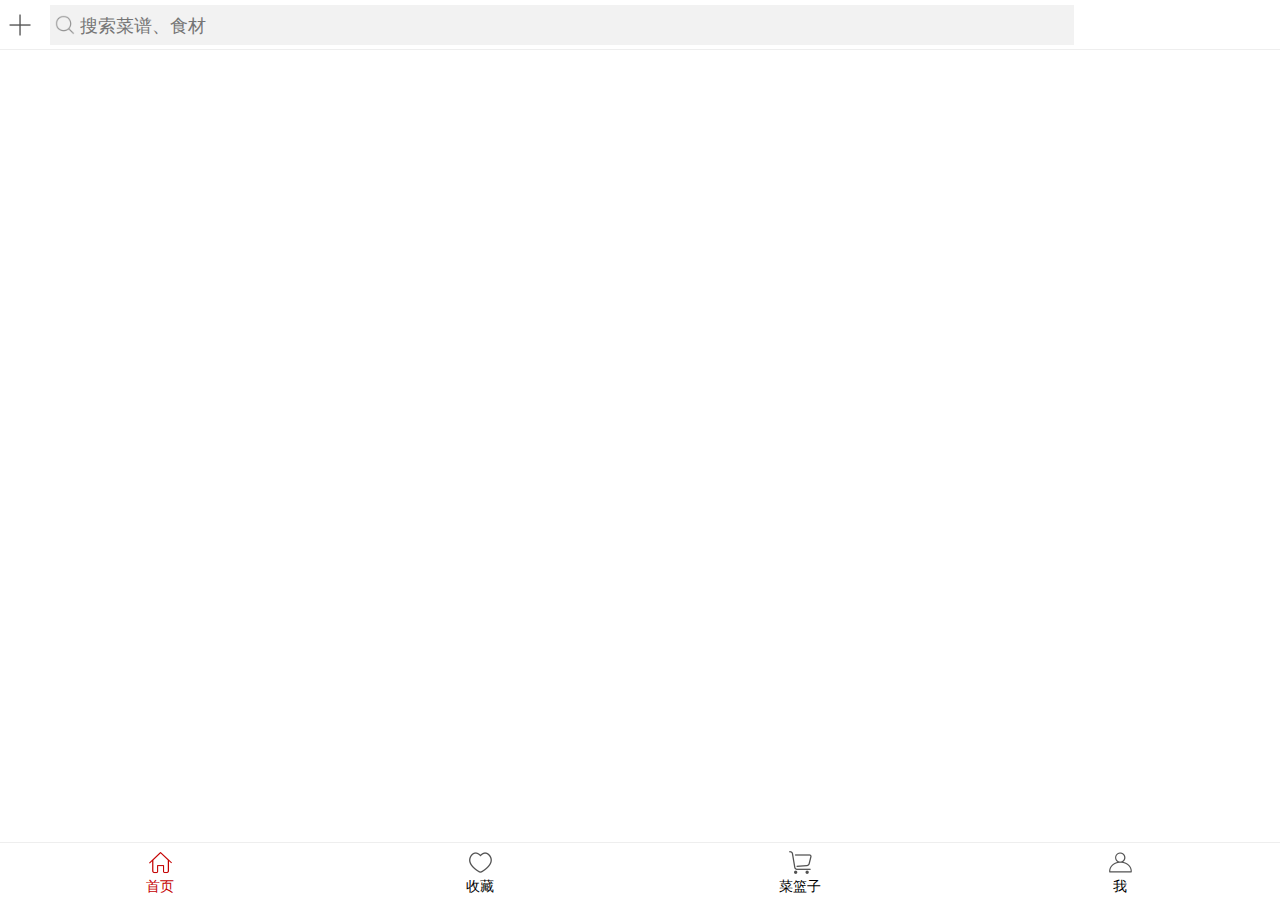
<file: widget/index.html>
<!doctype html>
<html>
<head>
    <meta charset="UTF-8">
    <meta name="viewport" content="maximum-scale=1.0,minimum-scale=1.0,user-scalable=0,width=device-width,initial-scale=1.0"/>
    <meta name="format-detection" content="telephone=no,email=no,date=no,address=no">
    <title>index</title>
    <link rel="stylesheet" type="text/css" href="./css/api.css"/>
    <link rel="stylesheet" type="text/css" href="./css/style.css"/>
    <link rel="stylesheet" type="text/css" href="./css/base.css"/>
</head>
<body>
<div id="wrap" class="flex-wrap flex-vertical">
    <header>
         <ul>
            <li class="border-b active" >
                <img class="header-left" src="./image/plus.png" alt="">
                <input type="search" tapmode class="search" placeholder="搜索菜谱、食材">
            </li> 
            <li class="border-b" >
                <input type="search" tapmode class="search" placeholder="搜索菜谱、食材">
            </li>
            <li class="border-b" >菜篮子</li>
            <li class="border-b" >个人中心</li>
        </ul>
    </header>   
    <div id="main" class="flex-con">
    </div>
    <div id="footer" class="border-t">
        <ul class="flex-wrap" >
            <li tapmode="hover" onclick="randomSwitchBtn( this );" class="flex-con active" >首页</li>
            <li tapmode="hover" onclick="randomSwitchBtn( this );" class="flex-con" >收藏</li>
            <li tapmode="hover" onclick="randomSwitchBtn( this );" class="flex-con" >菜篮子</li>
            <li tapmode="hover" onclick="randomSwitchBtn( this );" class="flex-con" >我</li>
        </ul>
    </div>
</div>
</body>
</html>
<script type="text/javascript" src="script/api.js"></script>
<script type="text/javascript" src="script/main.js"></script>
<script type="text/javascript">


    apiready = function () {
        
        // 顶部状态栏
        // $api.fixStatusBar( $api.dom('header') );
        // api.setStatusBarStyle({
        //     style: 'dark',
        //     color: '#6ab494'
        // });

/********打开搜索页面**********/
        var UISearchBar = api.require("UISearchBar");
        var searchPage=document.getElementsByClassName("search")[0];
        searchPage.onclick=function(){
        UISearchBar.open({
            placeholder: '搜索菜谱、食材',
            historyCount: 10,
            showRecordBtn: true,
            texts: {
                cancelText: '取消',
                clearText: '清除搜索记录'
            },
            styles: {
                navBar: {
                    bgColor: '#FFFFFF',
                    borderColor: '#ccc'
                },
                searchBox: {
                    bgImg: '',
                    color: '#000',
                    height: 44
                },
                cancel: {
                    bg: 'rgba(0,0,0,0)',
                    color: '#D2691E',
                    size: 16
                },
                list: {
                    color: '#696969',
                    bgColor: '#FFFFFF',
                    borderColor: '#eee',
                    size: 16
                },
                clear: {
                    color: '#000000',
                    borderColor: '#ccc',
                    size: 16
                }
            }
        }, function(ret, err) {
            if (ret) {
                alert(JSON.stringify(ret));
            } else {
                alert(JSON.stringify(err));
            }
        })
    }
 

        
        funIniGroup();

    }
    
    function funIniGroup(){
        var eHeaderLis = $api.domAll('header li'),
            frames = [];
        for (var i = 0,len = eHeaderLis.length; i < len; i++) {
                frames.push( { 
                    name: 'frame'+i, 
                    url: './html/frame'+i+'.html', 
                    bgColor : 'rgba(0,0,0,.2)',
                    // bounces:true
                } )
        }
        api.openFrameGroup({
            name: 'group',
            scrollEnabled: false,
            rect: {
                x: 0, 
                y: $api.dom('header').offsetHeight, 
                w: api.winWidth, 
                h: $api.dom('#main').offsetHeight
            },
            index: 0,
            frames: frames
        }, function (ret, err) {

        });
    }
    
   
    // 随意切换按钮
    function randomSwitchBtn( tag ) {
        if( tag == $api.dom('#footer li.active') )return;
        var eFootLis = $api.domAll('#footer li'),
            eHeaderLis = $api.domAll('header li'),
            index = 0;
        for (var i = 0,len = eFootLis.length; i < len; i++) {
            if( tag == eFootLis[i] ){
                index = i;
            }else{
                $api.removeCls(eFootLis[i], 'active');
                $api.removeCls(eHeaderLis[i], 'active');
            }
        }
        $api.addCls( eFootLis[index], 'active');
        $api.addCls( eHeaderLis[index], 'active');
        api.setFrameGroupIndex({
            name: 'group',
            index: index
        });
    }
</script>
</file>
<file: widget/css/api.css>
html{
	font-family: sans-serif;
}
html,body,header,section,footer,div,ul,ol,li,img,a,span,em,del,legend,center,strong,var,fieldset,form,label,dl,dt,dd,cite,input,hr,time,mark,code,figcaption,figure,textarea,h1,h2,h3,h4,h5,h6,p{
	margin:0;
	border:0;
	padding:0;
	font-style:normal;
}
html,body {
	-webkit-touch-callout:none;
	-webkit-text-size-adjust:none;
	-webkit-tap-highlight-color:rgba(0, 0, 0, 0);
	-webkit-user-select:none;
	background-color: #fff;
}
nav,article,aside,details,main,header,footer,section,fieldset,figcaption,figure{
	display: block;
}
img,a,button,em,del,strong,var,label,cite,small,time,mark,code,textarea{
	display:inline-block;
}
header,section,footer {
	position:relative;
}
ol,ul{
	list-style:none;
}
input,button,textarea {
	border:0;
	margin:0;
	padding:0;
	font-size:1em;
	line-height:1em;
	/*-webkit-appearance:none;*/
	background-color:rgba(0, 0, 0, 0);
}
span{
	display:inline-block;
}
a:active, a:hover {
  outline: 0;
}
a, a:visited{
	text-decoration:none;
}

label, .wordWrap{
    word-wrap: break-word;
    word-break: break-all;
}
table {
  border-collapse: collapse;
  border-spacing: 0;
}
td,th {
  padding: 0;
}
.clearfix:after{
	content: ' ';
	display: block;
	clear: both;
	visibility:hidden;
	line-height: 0;
	height:0;
}
.loading_more{
	display: block;
	height: 1.5em;
	width: 100%;
}
.loading_more:before {
	display: inline-block; vertical-align: text-bottom;
	content: ' '; height: 16px; width: 16px; margin-right: 6px;
	background: url(../image/loading_more.gif) no-repeat center;
	-webkit-background-size: contain;
	background-size: contain;
} 
.loading_more:after {
	content: '加载更多';	
}
</file>
<file: widget/css/style.css>
html,body {  font-size:14px; height:100%;  }
.hover{ opacity: .8; }

.flex-wrap{ display: -webkit-box;	display: -webkit-flex;	display: flex; }
.flex-con{     -webkit-box-flex: 1;     -webkit-flex: 1;    flex: 1;}
.flex-vertical{ -webkit-box-orient: vertical;-webkit-flex-flow: column;flex-flow: column;}

.border-t,
.border-b{ position:relative;  }
.border-t:before,
.border-b:after{     content: '';     position: absolute;     left: 0;  top:0;     background: #ddd;   right:0;    height: 1px;     -webkit-transform: scaleY(0.5);             transform: scaleY(0.5);     -webkit-transform-origin: 0 0;             transform-origin: 0 0; }
.border-b:after{ top:auto; bottom:0;  }

#wrap{ height: 100%; }
</file>
<file: widget/css/base.css>
html{font-size: 20px;}

/*header*/
header{height: 2.5rem;}
header{ background-color: #fff; position: relative;width: 100%;}
header ul li { height: 50px; line-height: 50px; text-align: center; display: none; color: #323237; position: relative;font-size: 18px;  }
header ul li.active{ display: block; }
.header-left{position: absolute;left: .25rem;bottom: .5rem;width: 1.5rem;height: 1.5rem;}
.search{position: absolute;bottom: 0.25rem;left: 2.5rem;height: 2rem;width: 80%;padding:.15rem 0.25rem .05rem 1.5rem;background: url(../image/search.png) .25rem center no-repeat #f2f2f2;background-size: 1rem 1rem;outline: none;}

/*nav*/
nav{position:relative;height: 2rem;line-height:2rem;text-align: center;width: 100%}
nav ul{margin:0 1rem;}
nav ul li{ font-size: 16px; float: left;display:block;width:3rem; color: #8a8a8a;}
nav ul li.active{border-bottom: 2px solid #c40000;color: #515151;}


/*main*/
#main{}
/*footer*/
#footer{  background-color: #fff; }
#footer ul li{  padding-top: 36px; padding-bottom: 4px; background: url() no-repeat center 8px; background-size: auto 25px; text-align: center; }
#footer ul li.active{ color: #c40000; }
#footer ul li:nth-child(1){ background-image: url(../image/home_nor.png); }
#footer ul li:nth-child(2){ background-image: url(../image/collection_nor.png); }
#footer ul li:nth-child(3){ background-image: url(../image/basket_nor.png); }
#footer ul li:nth-child(4){ background-image: url(../image/mine_nor.png); }
#footer ul li:nth-child(1).active{ background-image: url(../image/home_active.png); }
#footer ul li:nth-child(2).active{ background-image: url(../image/collection_active.png); }
#footer ul li:nth-child(3).active{ background-image: url(../image/basket_active.png); }
#footer ul li:nth-child(4).active{ background-image: url(../image/mine_active.png); }
</file>
